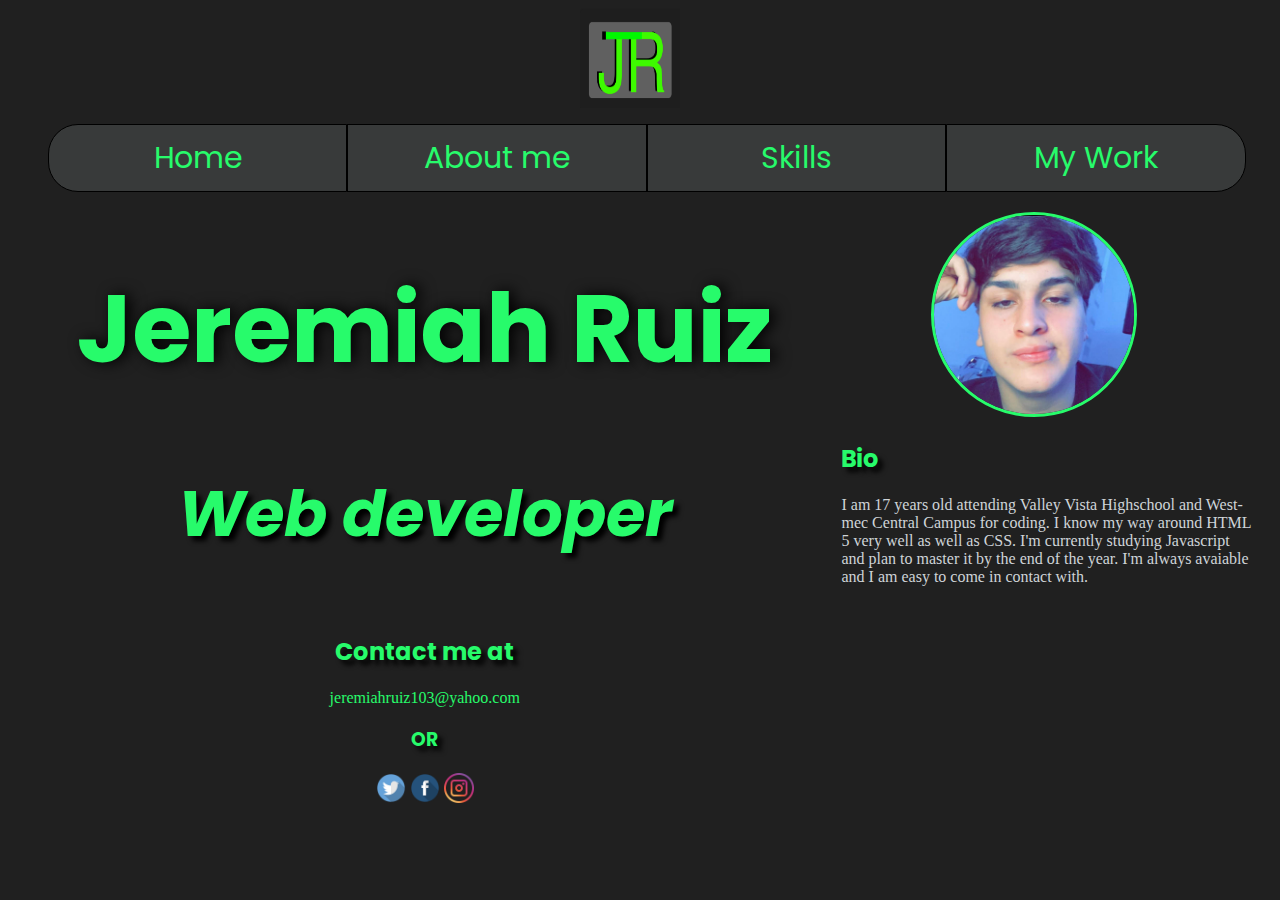
<file: index.html>
<!DOCTYPE html>
<html>
    <head>
        <meta charset="UTF-8">
        <meta name="viewport" content="width=device-width intial-scale=1.0">
        <meta http-equiv="X-UA-Compatible" content="ie=egde">
        <link rel="stylesheet" href="styles.css">
        <link href="https://fonts.googleapis.com/css?family=Oleo+Script|Rubik+Mono+One&display=swap" rel="stylesheet">
        <link href="https://fonts.googleapis.com/css2?family=Poppins&display=swap" rel="stylesheet">
        <link href="skills.html" rel="stylesheet">
        <link href="pastwork.html" rel="stylesheeet">

        <title>Jeremiah Ruiz Resume</title> 
        <link rel="icon" type="image" href="JR.png">
    </head>
    <body>
    
        <div class="row">
            <div class="col-1-1" id="topNav">
                <a href="index.html"><img src="JR.png" alt="logo" id="jer"></a>
                <nav>
                    <ul>
                        <li id="first"><a href="index.html">Home</a>
                        <li ><a href="aboutMe.html">About me</a></li>
                        <li border:round><a href="skills.html">Skills</a></li>
                        <li id="last"><a href="myWork.html">My Work</a></li>
                        
                    </ul>
                </nav>
            </div>
        </div>
        <div class="row">
            <div class="col-2-3" id="col23">
                
                <h1 id="intro">Jeremiah Ruiz</h1>
                <h2 id="wert"> <em>Web developer</em></h2>
                <footer>
                 <div class="col-1-1" id="socialmedia">
                    <h2>Contact me at</h2>                    
                    <a href="mailto:jeremiahruiz103@yahoo.com" id="mail">jeremiahruiz103@yahoo.com</a>
                    <h3>OR</h3>
                    <a href="https://twitter.com/JeremiahRuiz03" target="_blank"><img src="twitterLogo.png" alt="twitter"></a>
                    <a href="https://www.facebook.com/profile.php?id=100010860463890" target="_blank"><img src="facebookLogo.png" alt="facebook"></a>
                    <a href="https://www.instagram.com/jerry_ruiz03/?hl=en" target="_blank"><img src="instaLogo.png" alt="instagram"></a>
                </div>
                    </footer>
            </div>
            
            <div class="col-1-3">
                <div class="row">
                    <div class="col-1-1" id="jerry3"  >
                        <img src="Me.jpeg" alt="profile pic">
                    </div>
                </div>
                <div class="row">
                    <div class="col-1-1">
                        <h2>Bio</h2>
                        <p>I am 17 years old attending Valley Vista Highschool and West-mec Central Campus for coding.
                            I know my way around HTML 5 very well as well as CSS. I'm currently studying Javascript and plan to master 
                            it by the end of the year. I'm always avaiable and I am easy to come in contact with. 
                        </p>
                    </div>
                </div>
               
            </div>
        </div>
        <br><br>
    </body>
</html>
</file>
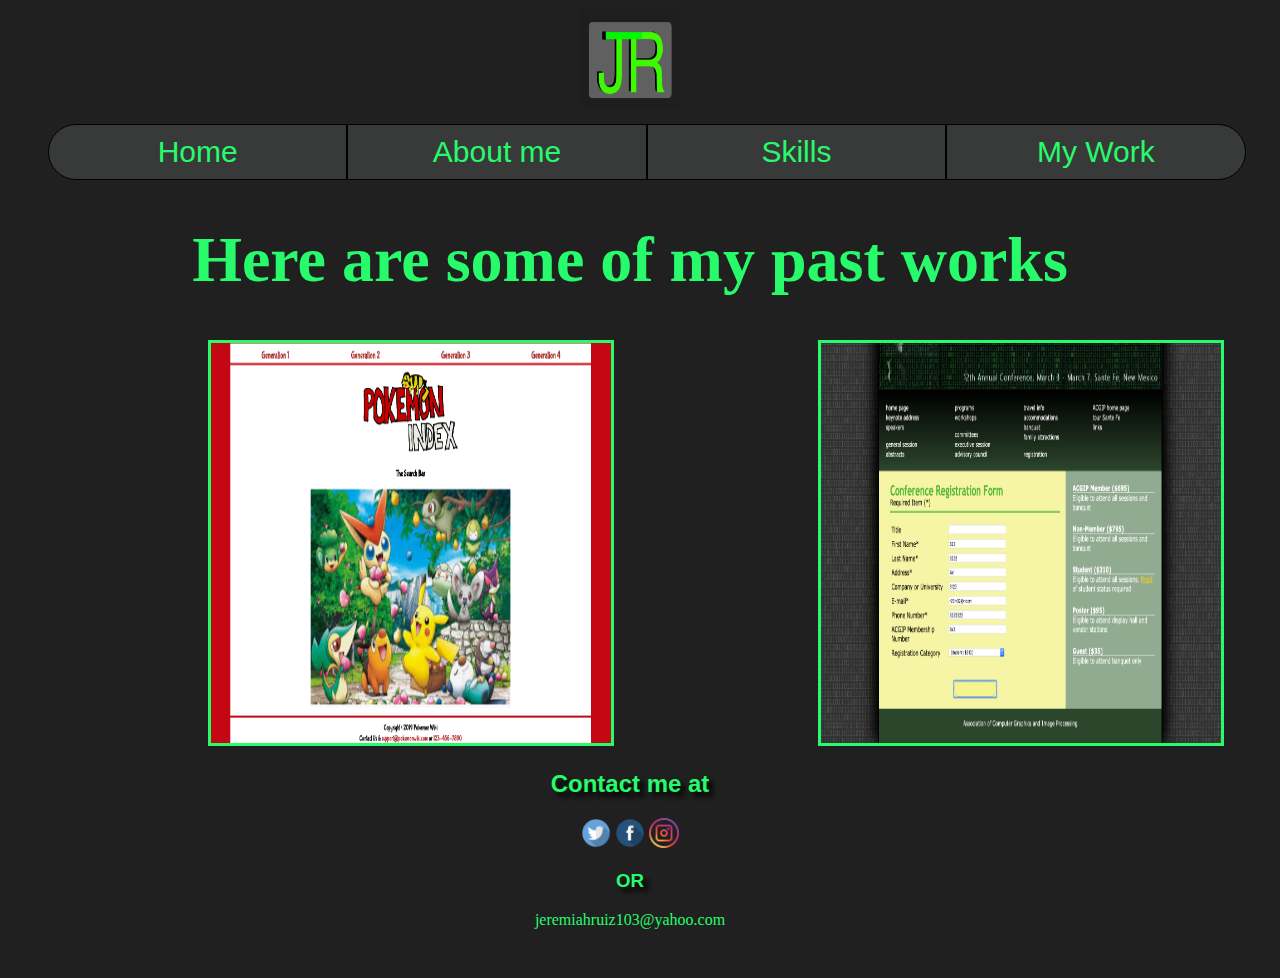
<file: myWork.html>
<!DOCTYPE html>
<html>
    <head>
        <meta charset="UTF-8">
        <meta name="viewport" content="width=device-width intial-scale=1.0">
        <meta http-equiv="X-UA-Compatible" content="ie=egde">
        <link rel="stylesheet" href="styles.css">
        <link href="https://fonts.googleapis.com/css?family=Oleo+Script|Rubik+Mono+One&display=swap" rel="stylesheet">


        <title>Jeremiah Ruiz Rusume</title> 
        <link rel="icon" type="image" href="JR.png">
    </head>
    <body>
    
        <div class="row">
            <div class="col-1-1" id="topNav">
                <a href="index.html"><img src="JR.png" alt="logo" id="jer"></a>
                <nav>
                    <ul>
                        <li id="first"><a href="index.html">Home</a>
                        <li ><a href="aboutMe.html">About me</a></li>
                        <li border:round><a href="skills.html">Skills</a></li>
                        <li id="last"><a href="myWork.html">My Work</a></li>
                    </ul>
                </nav>
            </div>
        </div>
        <section>
            <h1 id="pastWork">Here are some of my past works</h1>
           <a href="../index.html" target="_blank"><img id="pw" src="pw1.png" alt="pastwork"></a> 
           <a href="../cg_register.html" target="_blank"><img id="pw" src="pw2.png" alt="pastwork"></a>
           <div class="col-1-1" id="socialmedia">
            <h2 id="sm">Contact me at</h2>
            <a href="https://twitter.com/JeremiahRuiz03" target="_blank"><img id="sm" src="twitterLogo.png" alt="twitter"></a>
            <a href="https://www.facebook.com/profile.php?id=100010860463890" target="_blank"><img id="sm" src="facebookLogo.png" alt="facebook"></a>
            <a href="https://www.instagram.com/jerry_ruiz03/?hl=en" target="_blank"><img id="sm" src="instaLogo.png" alt="instagram"></a>
            <h3 id="sm">OR</h3>
             <a href="mailto:jeremiahruiz103@yahoo.com" id="mail" style="padding-bottom: 50px;">jeremiahruiz103@yahoo.com</a>
        </div>

    </body>
</html>
</file>
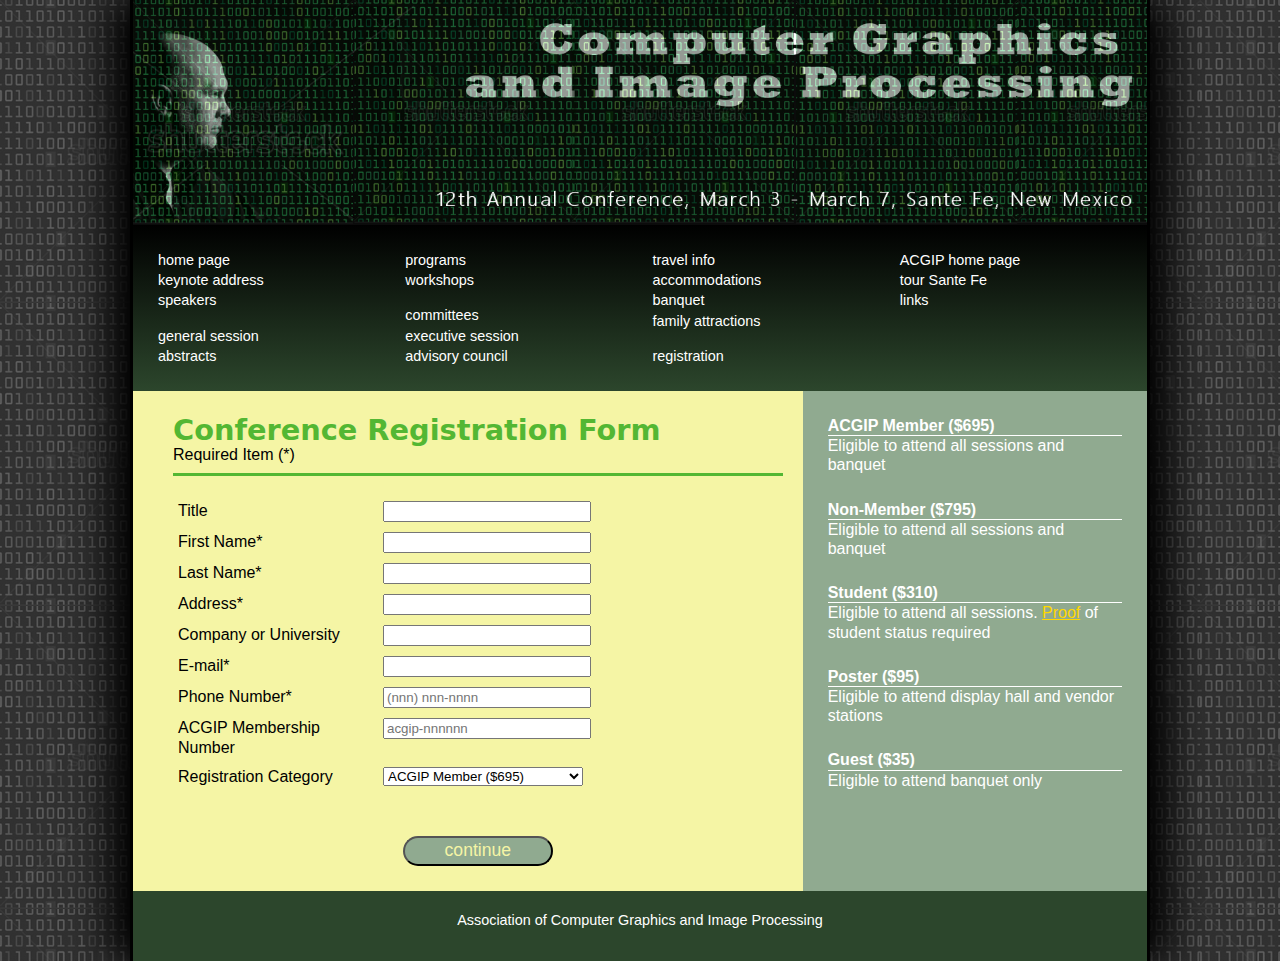
<file: case1 copy/cg_register.html>
<!DOCTYPE html>
<html lang="en">
<head>
   <!--
      New Perspectives on HTML5 and CSS3, 7th Edition
      Tutorial 7
      Case Problem 1
      CGIP Registration Form
      Author: Jeremiah Ruiz
      Date:   12-4-19
      Filename:   cg_register.html
   -->
   <meta charset="utf-8" />
   <meta name="viewport" content="width=device-width, initial-scale=1" />
   <title>CGIP Registration Form</title>
   <link href="cg_base.css" rel="stylesheet" />
   <link href="cg_styles.css" rel="stylesheet" />
   <link href="cg_forms.css" rel="stylesheet"/>
   <link href="cg_validate.css" rel="stylesheet"/>
   <script src="cg_script.js"></script>
</head>
<body>
   <header>
      <img src="cg_logo.png" alt="Computer Graphics and Image Processing" id="logoimg" />
   </header>
   <nav>
      <ul>
         <li><a href="#">home page</a></li>
         <li><a href="#">keynote address</a></li>
         <li><a href="#">speakers</a></li>
         <li class="newgroup"><a href="#">general session</a></li>
         <li><a href="#">abstracts</a></li>
         <li><a href="#">programs</a></li>
         <li><a href="#">workshops</a></li>
         <li class="newgroup"><a href="#">committees</a></li>
         <li><a href="#">executive session</a></li>
         <li><a href="#">advisory council</a></li>
         <li class="newgroup"><a href="#">travel info</a></li>
         <li><a href="#">accommodations</a></li>
         <li><a href="#">banquet</a></li>
         <li><a href="#">family attractions</a></li>
         <li class="newgroup"><a href="#">registration</a></li>
         <li class="newgroup"><a href="#">ACGIP home page</a></li>
         <li><a href="#">tour Sante Fe</a></li>
         <li><a href="#">links</a></li>
      </ul>
   </nav>
   <section>
      <h1>Conference Registration Form</h1>
      <p>Required Item (*)</p>
      <form action="http://www.example.com/cg/register" method="post">
         <label for="titleBox">Title</label>
         <input name="title" id="titleBox" type="text" list="titleList"/>
         <datalist id="titleList">
            <option value="Mr."/>
            <option value="Mrs."/>
            <option value="Ms."/>
            <option value="Prof."/>
            <option value="Dr."/>
            <option value="Assist."/>
            <option value="Prof."/>
            <option value="Assoc. Prof."/>
         </datalist>
         <label for="fnBox">First Name*</label>
         <input name="firstName" id="fnBox" type="text" required/>
         <label for="lnBox">Last Name*</label>
         <input name="lastName" id="lnBox" type="text" required/>
         <label for="address">Address*</label>
         <input type="text" name="address" id="addBox" required></textarea>
         <label for="group">Company or University</label>
         <input name="group" id="groupBox" type="text"/>
         <label for="email">E-mail*</label>
         <input name="email" id="mailBox" type="email" required />
         <label for="phoneBox">Phone Number*</label>
         <input name="phoneNumber" id="phoneBox" type="tel" required placeholder="(nnn) nnn-nnnn" pattern="^\d{10}$|^(\(\d{3}\)\s*)?\d{3}[\s-]?\d{4}$"/>
         <label for="idBox">ACGIP Membership Number</label>
         <input name="acgipID" id="idBox" type="text" placeholder="acgip-nnnnnn" pattern="^acgip\-\d{6}$"/>
         <label for="regList">Registration Category</label>
         <select name="registerType" id="regList">
            <option value="member">ACGIP Member ($695)</option>
            <option value="nonmember">Non-Member ($795)</option>
            <option value="student">Student ($310)</option>
            <option value="poster">Poster ($95)</option>
            <option value="guest">Guest ($35)</option>
         </select>
         <p>
            <input type="submit" value="continue"/>
         </p>
      </form>
   </section>
   <aside>
      <dl>
         <dt>ACGIP Member ($695)</dt>
         <dd>Eligible to attend all sessions and banquet</dd>
         <dt>Non-Member ($795)</dt>
         <dd>Eligible to attend all sessions and banquet</dd>
         <dt>Student ($310)</dt>
         <dd>Eligible to attend all sessions. <a href="#">Proof</a> of
             student status required</dd>
         <dt>Poster ($95)</dt>
         <dd>Eligible to attend display hall and vendor stations</dd>
         <dt>Guest ($35)</dt>
         <dd>Eligible to attend banquet only</dd>
      </dl>
   </aside>
   <footer>
      Association of Computer Graphics and Image Processing
   </footer>
</body>
</html>
</file>
<file: styles.css>
/* Grid Layouts */
div.row::after{
    clear: both;
    content: "";
    display: table;
}
div[class^="col-"]{
    float: left;
    box-sizing: border-box;
}
div.col-1-1{width: 100%;}
div.col-1-3{width: 33%;}
div.col-2-3{width: 67%;}
/* pretty things */
html{
    background-color: rgb(32, 32, 32);
    margin-right: 20px;
    padding-top: 0%;
    margin-top: 0;
    /* background-color: white; */
}

div.col-1-1#socialmedia a img{
width: 30px;
align-items: center;
}
div.col-1-1#socialmedia{
    text-align: center;

    font-size: 1em;
}
div.col-1-1#socialmedia img:hover{
    width: 35px;
}

div.col-1-1#jerry3 img{
    /* padding-top: 20px; */
    margin-top: 20px;
    border-radius: 50%;
    width:200px;
    border: #27FB6B 3px solid;
    margin-left: 90px
}
/* Horizontal navigation */
/* nav ul li{
    display: block;
    float: left;
    width: 100%;
}
nav ul li a{
    width: 100%;
    margin-left: auto;
    margin-right: auto;
} */

div#topNav nav{
    width: 100%;
    display: block;
    font-family: 'Poppins', sans-serif;
}
div#topNav nav ul{
    list-style-type: none;
    display: block;
    border-radius: 50%;
}
div#topNav nav ul li{
    float: left;
    width: 24.7%;
    margin-right: auto;
    margin-left: auto;
    align-content: center;
    text-align: center;
    background-color: rgb(56, 58, 58);
    border: 1px black solid;


}

div#topNav nav ul li a{
    text-decoration: none;
    display: block;
    color: #27FB6B;
    padding-top: 10px;
    padding-bottom: 10px ;
    font-size: 30px;
}
div#topNav nav ul li a:hover{
    background-color: dimgray ;
    color: white;
    
}

div#topNav nav ul li#first a:hover{
    background-color: dimgray ;
    color: white;
    border-top-left-radius: 30px;
    border-bottom-left-radius: 30px;    
}
div#topNav nav ul li#last a:hover{
    border-top-right-radius: 30px;
    border-bottom-right-radius: 30px;
}
h1#intro{
    text-align: center;
    font-size: 6em;
    color: #27FB6B;
    text-shadow: 5px 0px 15px #000000;
    font-family: 'Poppins', sans-serif;
    /* border: 5px #27FB6B solid; */
    /* box-shadow: 5px 0px 15px #27FB6B; */
}
#col23{
    margin-left: auto;
    margin-right: auto;
}
ul li#first{
    border-top-left-radius: 30px;
    border-bottom-left-radius: 30px;
}
ul li#last{
    border-top-right-radius: 30px;
    border-bottom-right-radius: 30px;
}

p{
    color: rgb(207, 212, 216)
}

h2,h3{
    color: #27FB6B;
    text-shadow: black 5px 5px 5px;
    font-family: 'Poppins', sans-serif;
}
h2#wert{
    font-size: 4em;
    text-align: center;
    animation-name: wert;
    animation-duration: 2s;
}

@keyframes wert{
    0% {font-size: 0em;}
    50%{ font-size: 4em;}     
    75% {font-size: 4em; text-shadow: #27fb6b 2px 2px 5px;}
    100%{font-size: 4em;}
}
img#jer{
    height:100px;
    width: 100px;
    display: block;
    margin-right: auto;
    margin-left: auto;
     
    /* margin-left: 665px;
    margin-top:none;
    padding-top: 0% */
}

a#mail{
    text-decoration: none;
    color: #27FB6B;

}
a#mail:hover{
    color: #27FB6B;
    text-shadow: #27FB6B -2px -2px 5px;
    text-shadow: #27FB6B 2px 2px 5px;
}

h1#aboutme{
    font-size: 6em;
    text-align: center;
    color: #27FB6B;
    margin: 10px

}
p#p{
    text-align: center;
    font-size: 2em;

}

 section#poop{
    float: left;
    align-content: center;
    margin-right: auto;
    margin-left: auto;
}
img#badge1{
padding-left: 500px
}

h1#pastWork{
    color:#27FB6B;
    font-size: 4em;
    text-align: center ;
}

img#pw{
    height: 400px;
    width: 400px;
margin-left: 200px;
border: #27FB6B 3px solid;



}

h1#skills{
    color: #27FB6B;
    font-size: 4em;
    text-align: center;
    text-shadow: #000000 0px 0px 20px;

}

@media only screen and (max-width: 480px){
    
}
</file>
<file: case1 copy/cg_base.css>
@charset "utf-8";

/*
   New Perspectives on HTML5 and CSS3, 7th Edition
   Tutorial 7
   Case Problem 1
   
   ACGIP Base Style Sheet
   
   Filename: cg_base.css

*/


/* Basic styles to be used with all devices and under all conditions */

article, aside, figcaption, figure,
footer, header, main, nav, section { 
   display: block;
}

address, article, aside, blockquote, body, cite, 
div, dl, dt, dd, em, figcaption, figure, footer, 
h1, h2, h3, h4, h5, h6, header, html, img, 
li, main, nav, nav a, ol, p, section, span, ul,
table, tr, td, th, col, colgroup {
   margin: 0;
   padding: 0;
   border: 0;
   font-size: 100%;
   background: transparent;
   -webkit-box-sizing: border-box;
   -moz-box-sizing: border-box;
   box-sizing: border-box;  
}


/* Set the default page element styles */

body {
   line-height: 1.2em;
}

ul, ol {
   list-style: none;
}

nav ul {
   list-style: none;
   list-style-image: none;
}

nav a {
   text-decoration: none;
}
</file>
<file: case1 copy/cg_styles.css>
@charset "utf-8";

/*
   New Perspectives on HTML and CSS, 7th Edition
   Tutorial 7
   Case Problem 1

   ACGIP General Style Sheet
  
   Filename: cg_styles.css

*/


/* HTML and Body styles */

html {
   background: rgb(51, 51, 51) url(cg_back.png);
   font-family: Verdana, Geneva, sans-serif;
   height: 100%;
}

body {
   background-color: white;
   box-shadow: black 20px 0px 40px,  black -20px 0px 40px;
   border-left: 3px solid black;
   border-right: 3px solid black;
   display: -webkit-flex;
   display: flex;
   -webkit-flex-flow: row wrap;
   flex-flow: row wrap;    
   margin: 0px auto;
   min-width: 320px;
   max-width: 1020px;  
   width: 100%;
}


/* Header styles */

header {
   width: 100%;
}

header img#logoimg {
   display: block;
   width: 100%;
}

/* Navigation Styles */

nav {  
   width: 100%;
}

nav ul {
   background: linear-gradient(to bottom, black, rgb(44, 70, 44));
        
   -moz-column-width: 200px;
   -webkit-column-width: 200px;
    column-width: 200px;

   -moz-column-gap: 25px;
   -webkit-column-gap: 25px;
    column-gap: 25px;
    
    padding: 25px;
}

nav ul li.newgroup {
   margin-top: 15px;
}

nav ul li a {
   color: white;
   text-decoration: none;
   font-size: 0.9em;
}

nav a:hover {
   color: rgb(191, 231, 191);
   text-decoration: underline;
}

/* Section Styles */

section {
   background: rgb(245,245,165);
   -webkit-flex: 2 1 421px;
   flex: 2 1 421px; 
   padding: 10px 20px 20px 40px; 
}

section h1 {
   font-family: Segoe, "Segoe UI", "DejaVu Sans", "Trebuchet MS", Verdana, sans-serif;
   font-size: 1.8em;
   margin: 20px 0px 5px;
   color: rgb(83, 183, 51);
}

section > p {
   margin-bottom: 20px;
   padding-bottom: 9px;
   border-bottom: 3px solid rgb(83, 183, 51);
}


/* Aside Styles */

aside {
   background: rgb(144, 170, 144);
   color: white;
   -webkit-flex: 1 2 220px;
   flex: 1 2 220px ;
   padding: 25px;    
}

dt {
   font-size: 1em;
   border-bottom: 1px solid white;
   font-weight: bold;
}

dd {
   margin-bottom: 25px;
}

dl a {
   color: gold;
}

/* Footer styles */   

footer {
   color: white;    
   background: rgb(44, 70, 44);  
   height: 70px;
   padding-top: 20px;
   text-align: center;
   font-size: 0.9em; 
   width: 100%;
}


/* ===============================
   Mobile Styles: 0px to 640px 
   ===============================
*/
@media only screen and (max-width: 640px) {

   section h1 {
      font-size: 1.5em;
   }
   
   section p {
      font-size: 0.9em;
   }
   
   nav {
      -webkit-order: 99;
      order: 99;
   }
   
   footer {
      -webkit-order: 100;
      order: 100;
   }
}

/* =============================================
   Tablet and Desktop Styles: greater than 640px
   =============================================
*/
@media only screen and (min-width: 641px) {


}
</file>
<file: case1 copy/cg_forms.css>
/*
   New Perspectives on HTML and CSS, 7th Edition
   Tutorial 7
   Case Problem 1

   ACGIP Registration Form Style Sheet

   Filename: cg_forms.css

*/

/* Form Layout Styles */

label {
   display: block;
   float: left;
   clear: left;
   margin: 5px;
   width: 200px;
}

input, select, textarea {
   display: block;
   float: left;
   margin: 5px 0px;
   width: 200px;
}

textarea {
   height: 100px;
}

form p {
   clear: left;
   text-align: center;
   padding-top: 40px;
}

input[type='submit'] {
   background-color: rgb(144, 170, 144);
   color: rgb(245,245,165);
   border-radius: 20px;
   float: none;
   display: inline;
   font-size: 1.1em;
   height: 30px;
   width: 150px;
}
</file>
<file: case1 copy/cg_validate.css>
/*
   New Perspectives on HTML and CSS, 7th Edition
   Tutorial 7
   Case Problem 1

   ACGIP Registration Validation Style Sheet
   Author: Jeremiah Ruiz
   Date:   

   Filename: cg_validate.css

*/


/* Validation Styles */
input:focus, select:focus, textarea:focus{
   background: rgb(245, 245, 140);
}
input#fnBox:focus:valid, input#lnBox:focus:valid,
input#addBox:focus:valid, input#mailBox:focus:valid,
input#phoneBox:focus:valid, input#idBox:focus:valid{
    background: rgb(220, 255, 220) url(cg_valid.png)
    right no-repeat;
}
input#fnBox:focus:invalid, input#lnBox:focus:invalid,
input#addBox:focus:invalid, input#mailBox:focus:invalid,
input#phoneBox:focus:invalid, input#idBox:focus:invalid{
   background: rgb(255, 232, 232) url(cg_invalid.png)
   right no-repeat;
}
</file>
